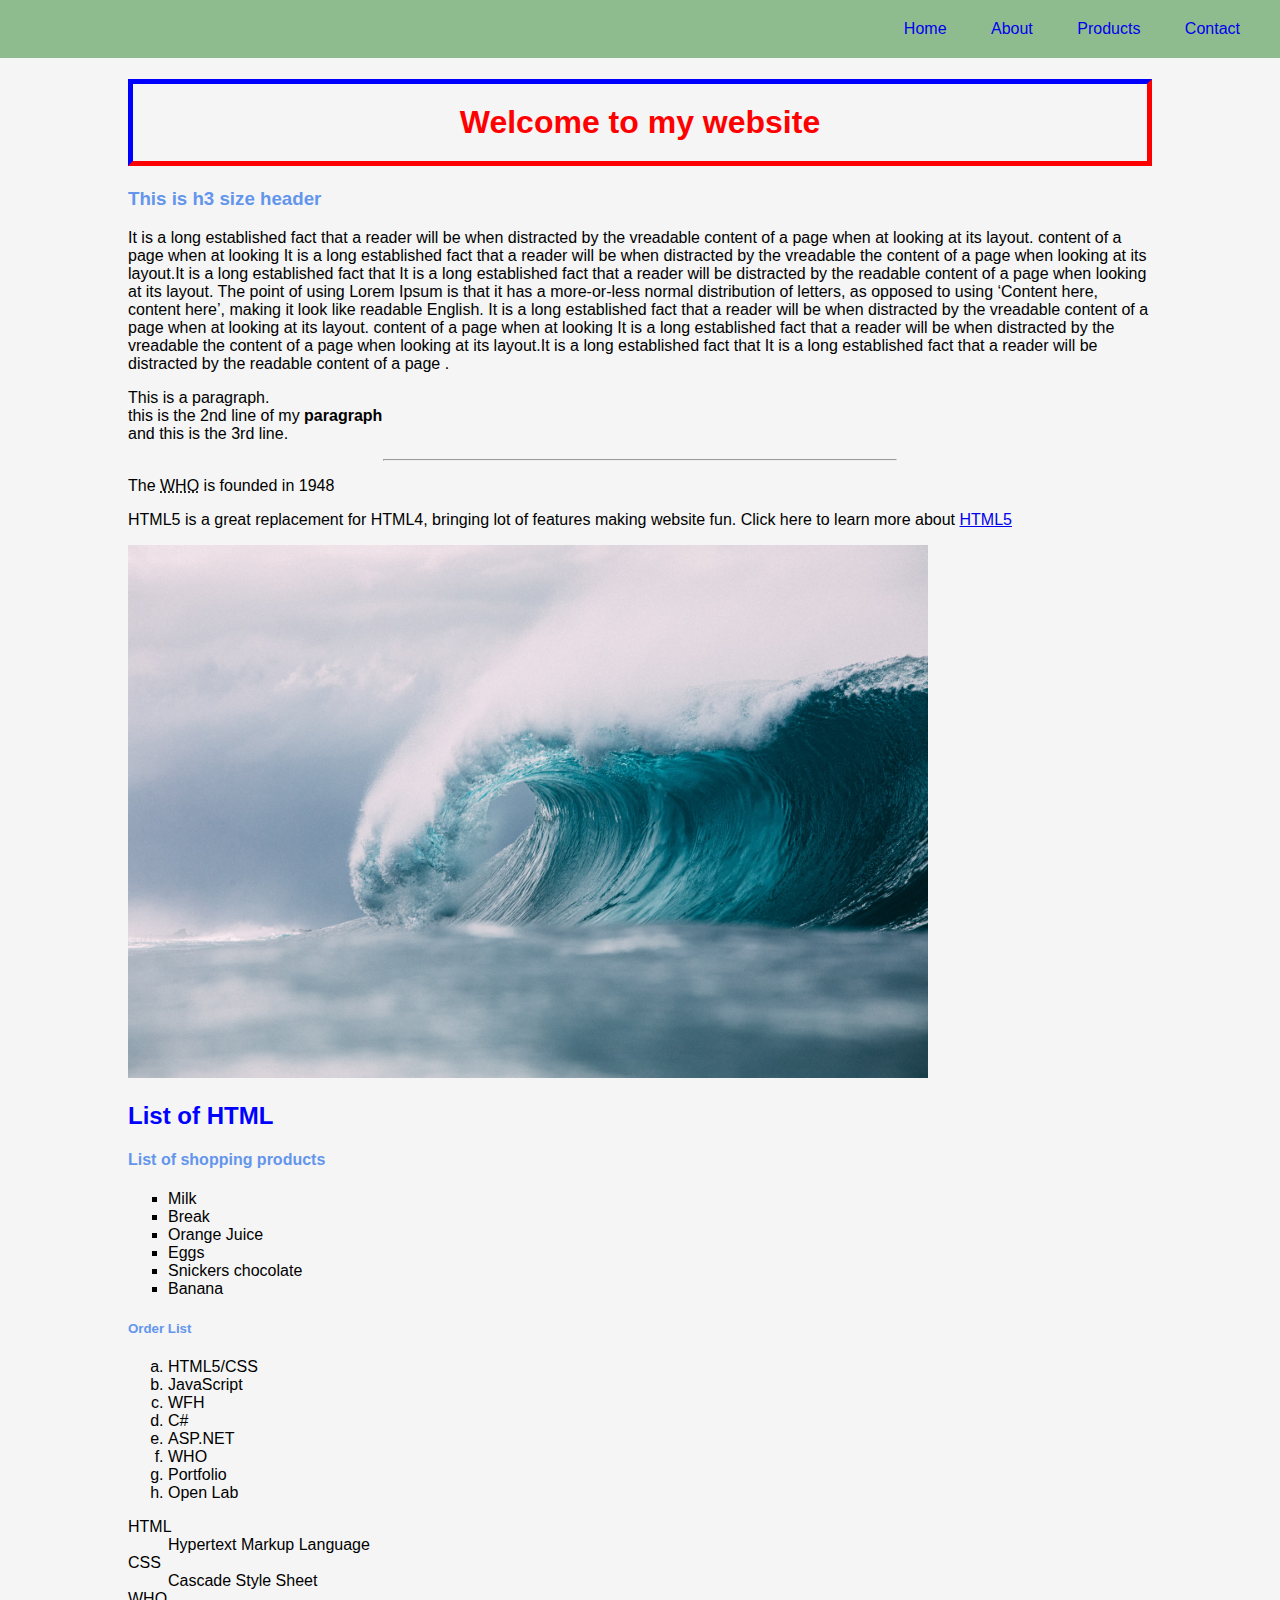
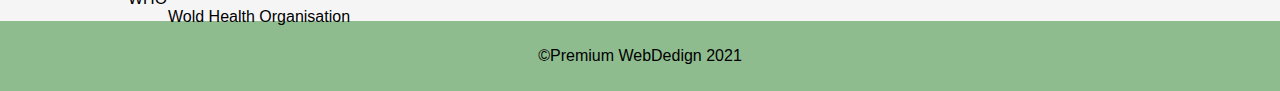
<file: MyWebsite/index.html>
<!DOCTYPE html>
<html>
    <head>
        
        <title>Page Title</title>
        <link rel="stylesheet" href="css/myStyle.css">
        <meta charset="UTF-8">
        <meta name="viewport" content="width=device-width, initial-scale=1.0">
        <meta name="keywords" content="web development, web design, hosting, HTML, CSS">
        <meta name="description" content="Affordable web design in London">
    </head>
<body>

        <ul id="menu">
            <a href="index.html"><li>Home</li></a>
            <a href="about.html"><li>About</li></a>
            <a href="products.html"><li>Products</li></a>
            <a href="contact.html"><li>Contact</li></a>
        </ul>
<div class="container">
<!--     <h1>largest header and <h6> is the smallest header   -->     
        <h1 style="color:red; text-align: center;"> Welcome to my website</h1>
        <h3>This is h3 size header</h3>
        <p>It is a long established fact that a reader will be when distracted by the vreadable content of a page when at looking
        at its layout. content of a page when at looking It is a long established fact that a reader will be when distracted by
        the vreadable the content of a page when looking at its layout.It is a long established fact that It is a long
        established fact that a reader will be distracted by the readable content of a page when looking at its layout. The
        point of using Lorem Ipsum is that it has a more-or-less normal distribution of letters, as opposed to using ‘Content
        here, content here’, making it look like readable English. It is a long established fact that a reader will be when
        distracted by the vreadable content of a page when at looking at its layout. content of a page when at looking It is a
        long established fact that a reader will be when distracted by the vreadable the content of a page when looking at its
        layout.It is a long established fact that It is a long established fact that a reader will be distracted by the readable
        content of a page .</p>
    <p>This is a paragraph. <br>
        this is the 2nd line of my <b>paragraph</b> <br>
        and this is the 3rd line.
    
    </p>
        <hr width="50%">

        
        <p>The <abbr title="Word Health Organisation">WHO</abbr> is founded in 1948</p>


    <p> HTML5 is a great replacement for HTML4, bringing lot of features making website fun.
        Click here to learn more about <a href="https://www.w3schools.com/html/" target="_blank"> HTML5</a></p>
    <img src="images/matt-paul-catalano-0QEG_xOoY7Y-unsplash.jpg" alt="wave" width="800">

    <h2 style="color:blue;">List of HTML</h2>
<!-- Lists-->
<h4> List of shopping products</h4>
<ul type="square">
    <li>Milk</li>
    <li>Break </li>
    <li>Orange Juice</li>
    <li>Eggs</li>
    <li>Snickers chocolate</li>
    <li>Banana</li>
</ul>

<h5> Order List</h5>
<ol type="a">
    <li>HTML5/CSS</li>
    <li>JavaScript</li>
    <li>WFH</li>
    <li>C#</li>
    <li>ASP.NET</li>
    <li>WHO</li>
    <li>Portfolio</li>
    <li>Open Lab</li>
</ol>

<dt>HTML</dt>
<dd>Hypertext Markup Language</dd>

<dt>CSS</dt>
<dd>Cascade Style Sheet</dd>

<dt>WHO</dt>
<dd> Wold Health Organisation</dd>
</dl>
</div>
<footer>
    <p style="text-align:center;">&copy;Premium WebDedign 2021</p>
</footer>
</div>
    </body>
</html>
</file>
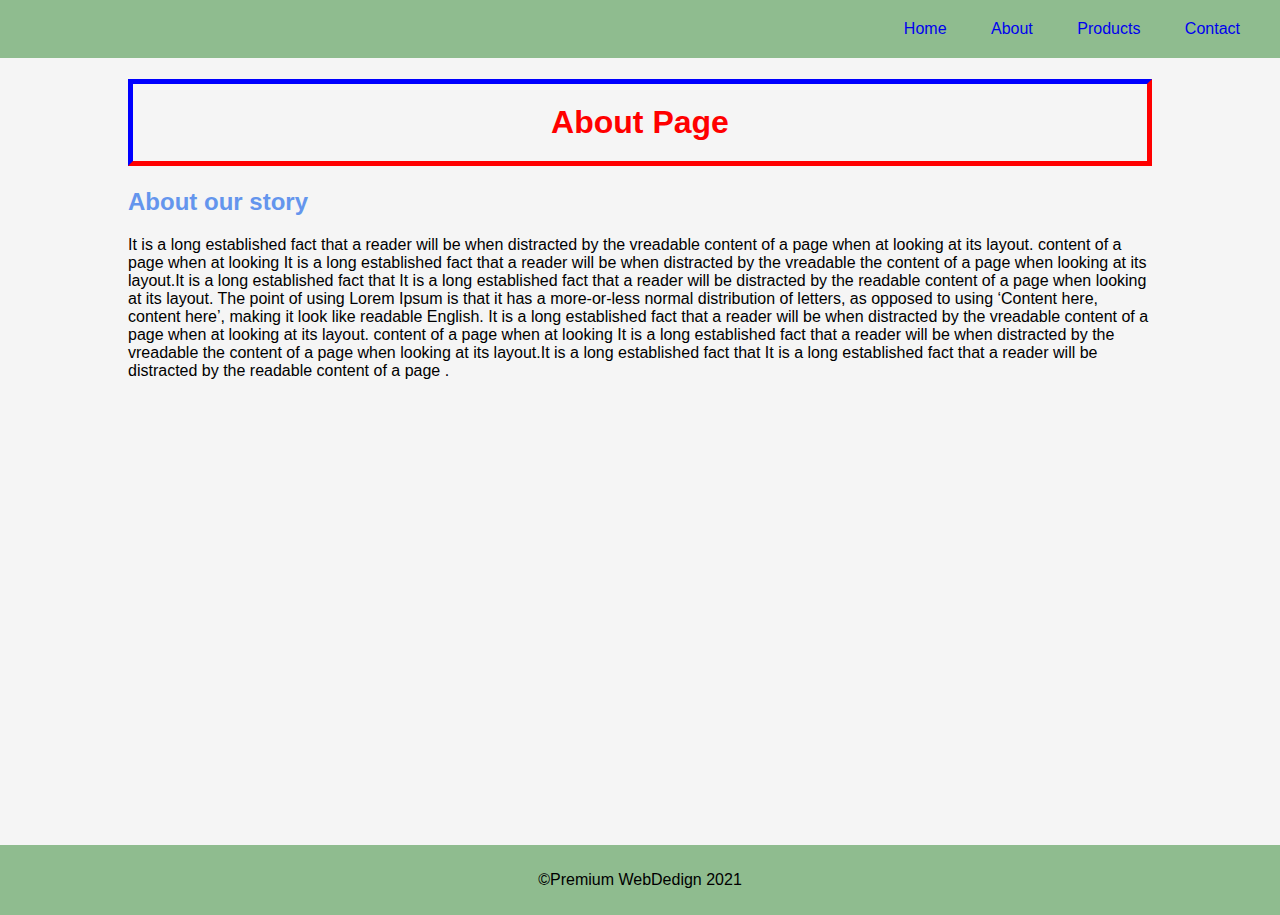
<file: MyWebsite/about.html>
<!DOCTYPE html>
<html>
    <head>
        <meta charset="UTF-8">
        <title>Page Title</title>
        <link rel="stylesheet" href="css/myStyle.css">
        <meta charset="UTF-8">
        <meta name="viewport" content="width=device-width, initial-scale=1.0">
       
    </head>
<body>

        <ul id="menu">
            <a href="index.html"><li>Home</li></a>
            <a href="about.html"><li>About</li></a>
            <a href="products.html"><li>Products</li></a>
            <a href="contact.html"><li>Contact</li></a>
        </ul>
<div class="container">
<!--     <h1>largest header and <h6> is the smallest header   -->     
        <h1 style="color:red; text-align: center;"> About Page</h1>
       
        <h2>About our story</h2>
        
        <p>It is a long established fact that a reader will be when distracted by the vreadable content of a page when at
            looking
            at its layout. content of a page when at looking It is a long established fact that a reader will be when distracted
            by
            the vreadable the content of a page when looking at its layout.It is a long established fact that It is a long
            established fact that a reader will be distracted by the readable content of a page when looking at its layout. The
            point of using Lorem Ipsum is that it has a more-or-less normal distribution of letters, as opposed to using
            ‘Content
            here, content here’, making it look like readable English. It is a long established fact that a reader will be when
            distracted by the vreadable content of a page when at looking at its layout. content of a page when at looking It is
            a
            long established fact that a reader will be when distracted by the vreadable the content of a page when looking at
            its
            layout.It is a long established fact that It is a long established fact that a reader will be distracted by the
            readable
            content of a page .</p>

            <iframe width="100%" height="450" src="https://www.youtube.com/embed/Df02v9dMuK4" title="YouTube video player" frameborder="0" allow="accelerometer; autoplay; clipboard-write; encrypted-media; gyroscope; picture-in-picture" allowfullscreen></iframe>


</div>
<footer>
    <p style="text-align:center;">&copy;Premium WebDedign 2021</p>
</footer>
</div>
    </body>
</html>
</file>
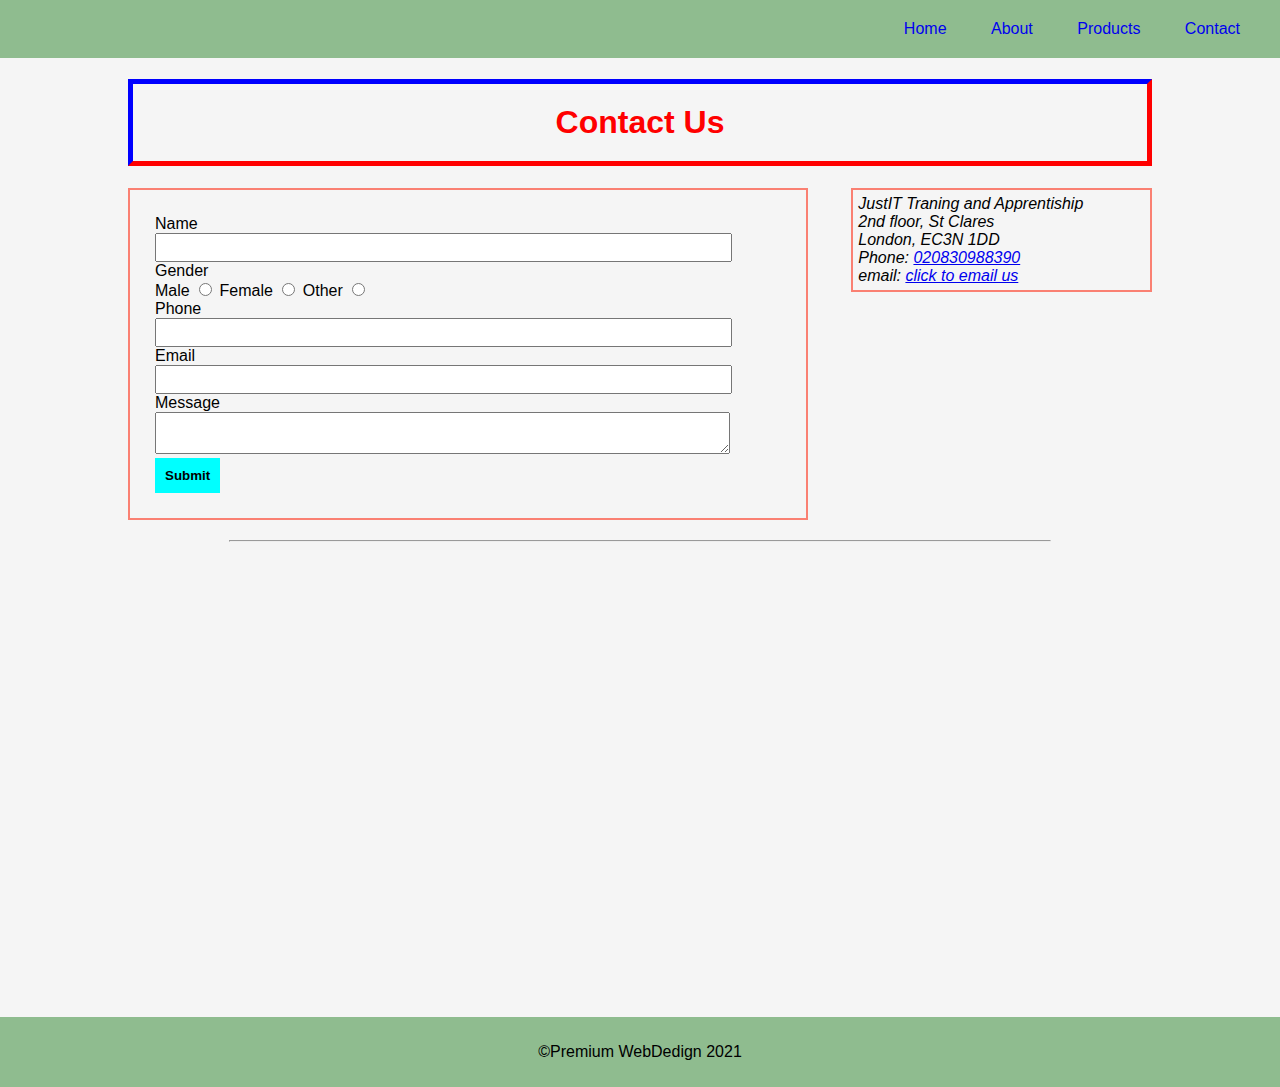
<file: MyWebsite/contact.html>
<!DOCTYPE html>
<html>
    <head>
        
        <title>Page Title</title>
        <meta name="viewport" content="width=device-width, initial-scale=1.0">
        <meta charset="UTF-8">
        <link rel="stylesheet" href="css/myStyle.css">
        
    </head>
<body>

        <ul id="menu">
            <a href="index.html"><li>Home</li></a>
            <a href="about.html"><li>About</li></a>
            <a href="products.html"><li>Products</li></a>
            <a href="contact.html"><li>Contact</li></a>
        </ul>
<div class="container">
<!--     <h1>largest header and <h6> is the smallest header   -->     
        <h1 style="color:red; text-align: center;"> Contact Us</h1>

        <div id="formdiv">
            <form action="mailto:mariamazzeo_07@hotmail.com" method="post" enctype="text/plain" class="myForm">
                <label> Name</label>
                <input type="text" name="name" required>
            
                <br>
                <label> Gender</label>
                Male <input type="radio" name="gender" value="male">
                Female <input type="radio" name="gender" value="female">
                Other <input type="radio" name="gender" value="other">

                <br>
                <label>Phone</label>
                <input type="tel" name="phone" required>
                <br>
            
                <label>Email</label>
                <input type="email" name="email" required>
                
                <br>
                <label>Message</label>
                <textarea name="Message"></textarea> 
                <br>

                <input type="submit" value="Submit" class="btn1">
            </form>
        </div>
        <div id="addressDiv">
            <address>
                JustIT Traning and Apprentiship <br>
                2nd floor, St Clares <br>
                London, EC3N 1DD <br>
                Phone: <a href="tel:020830988390">020830988390</a> <br>
                email: <a href="mailto:info@justit.co.uk"> click to email us </a>
            </address>

        </div>
        <hr width="80%">
</div>
<div class="clear"> </div>
<br>
<iframe src="https://www.google.com/maps/embed?pb=!1m18!1m12!1m3!1d2483.047032203721!2d-0.07744333422983747!3d51.512353129635876!2m3!1f0!2f0!3f0!3m2!1i1024!2i768!4f13.1!3m3!1m2!1s0x4876034b9c0c3d4d%3A0x4a8a2e2a872317ef!2sMinories%2C%20Tower%2C%20London%20EC3N%201DD!5e0!3m2!1sen!2suk!4v1617110378915!5m2!1sen!2suk" width="100%" height="450" style="border:0;" allowfullscreen="" loading="lazy"></iframe>


<footer>
    <p style="text-align:center;"> &copy;Premium WebDedign 2021</p>
</footer>
</div>
    </body>
</html>
</file>
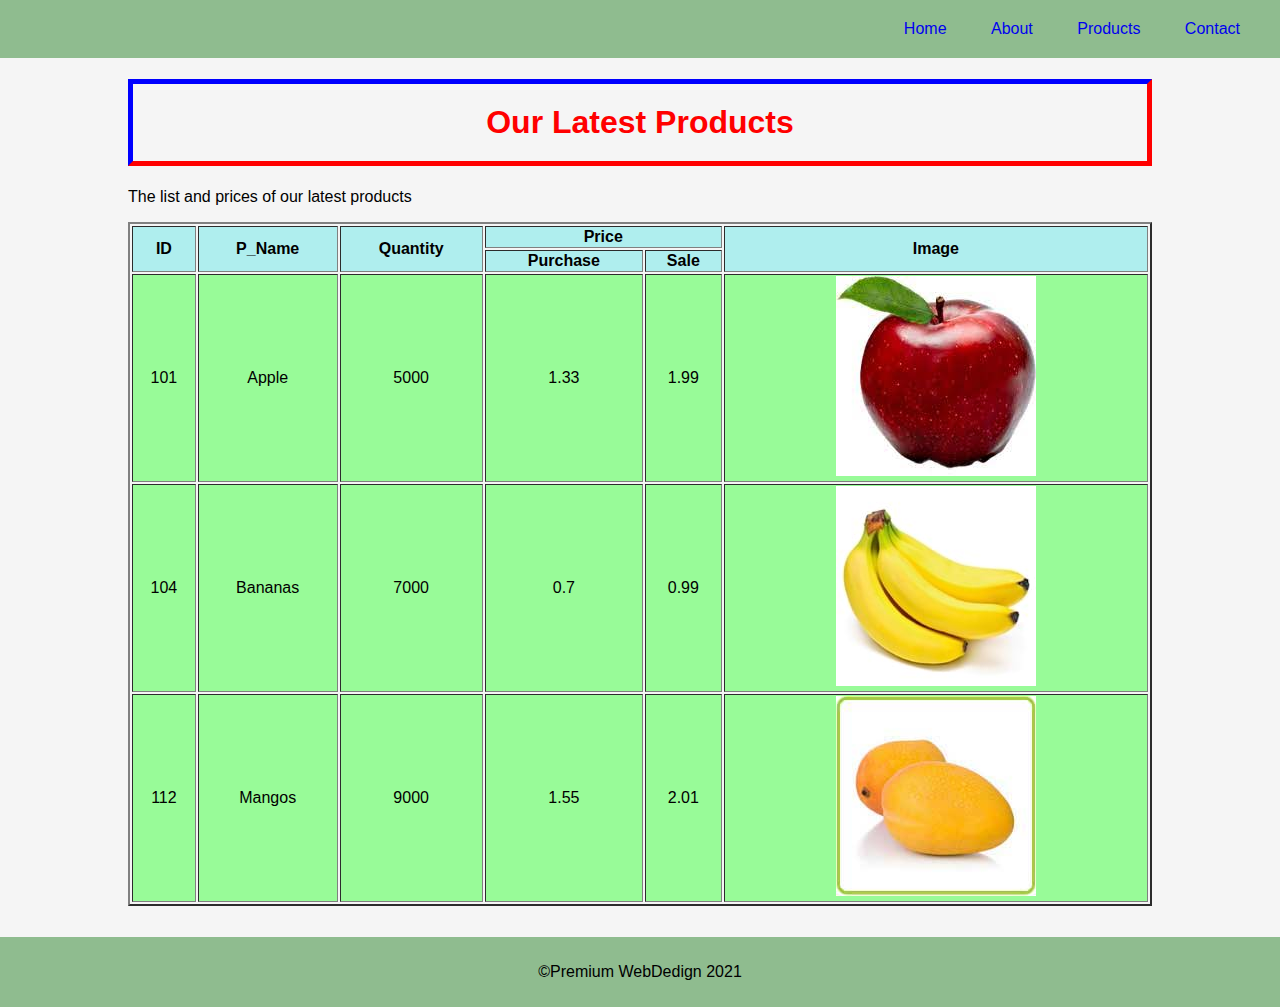
<file: MyWebsite/products.html>
<!DOCTYPE html>
<html>
    <head>
        
        <title>Page Title</title>
        <meta charset="UTF-8">
        <meta name="viewport" content="width=device-width, initial-scale=1.0">
        <link rel="stylesheet" href="css/myStyle.css">
        <style>
            table{
                width: 100%;
                text-align: center;
            }
            th{
                background-color: paleturquoise;
                color: black;
                text-align: center;
            }
            td{
                background-color: palegreen;
                color: black;
            }
        </style>
    </head>
<body>

        <ul id="menu">
            <a href="index.html"><li>Home</li></a>
            <a href="about.html"><li>About</li></a>
            <a href="products.html"><li>Products</li></a>
            <a href="contact.html"><li>Contact</li></a>
        </ul>
<div class="container">
<!--     <h1>largest header and <h6> is the smallest header   -->     
        <h1 style="color:red; text-align: center;"> Our Latest Products</h1>
        <p>The list and prices of our latest products</p>
<table border="2">
    <thead>
    <tr>
        <th rowspan="2">ID</th>
        <th rowspan="2">P_Name</th>
        <th rowspan="2">Quantity</th>
        <th colspan="2">Price</th>
        <th rowspan="2">Image</th>
    </tr>
    <tr>
        <th>Purchase</th>
        <th>Sale</th>
    </tr>
    </thead>

    <tbody>
        <tr>
        <td>101</td>
        <td>Apple</td>
        <td>5000</td>
        <td>1.33</td>
        <td>1.99</td>
        <td><img src="images/apple.jpg"></td>
        
    
    </tr>

    <tr>
        <td>104</td>
        <td>Bananas</td>
        <td>7000</td>
        <td>0.7</td>
        <td>0.99</td>
        <td><img src="images/banana.jpg"></td>
    </tr>
    
    <tr>
        <td>112</td>
        <td>Mangos</td>
        <td>9000</td>
        <td>1.55</td>
        <td>2.01</td>
        <td><img src="images/mango.jpg"></td>
    </tr>

    
    </tbody>

</table>
</div>
<br>
<br>
<footer>
    <p style="text-align:center;">&copy;Premium WebDedign 2021</p>
</footer>
</div>
    </body>
</html>
</file>
<file: MyWebsite/css/myStyle.css>
@import url('https://fonts.googleapis.com/css2?family=Montserrat:wght@100&display=swap');
            body{
                margin: 0px;
                background-color: whitesmoke;
                font-family: sans-serif, serif, 'Montserrat';
            }

            h1{
                
            border: 5px solid blue;
            border-bottom: 5px solid red;
            border-right: 5px solid red;
            padding: 20px;
            }
            h1,h2,h3, h4,h5{
                color: cornflowerblue;
            }
/*creating a class in CSS*/

        .container{
            width: 80%;
            margin: auto;
        }
        footer{
            background-color: darkseagreen;
  /*             top right bottom and left */
            padding: 10px;
            margin-top: -5px;
        }
/*creating an Id in CSS*/
        #menu{
            list-style-type: none;
            text-align: right;
            margin: 0px;
            padding: 20px;
            overflow: hidden;
            background-color: darkseagreen;

        }
        #menu li{
            display: inline;
            padding: 20px;
        }

        #menu a{
            text-decoration: none;

        }
        #menu li:hover
        {
           color: aliceblue;
            background-color:brown;
        }
        
        #menu li:active{
            color: red;
            background-color: aqua;
        }
        


#formdiv{
    width: 65%;
    float: left;
    border: 2px solid salmon;
    padding: 5px;
    margin-bottom: 20px;
        }

#addressDiv{
    width: 28%;
    float: right;
    border: 2px solid salmon;
    padding: 5px;
}
.clear{
    clear: both;
}

.myForm{
    padding: 20px;

}

.myForm label{
    display: block;
}

.myForm input[type="text"], input[type="tel"], input[type="email"], textarea
{
    width: 90%;
    padding: 5px;
}

.btn1
{
background-color: aqua;
color: black;
padding: 10px;
font-weight: bold;
border: none;
}
</file>
